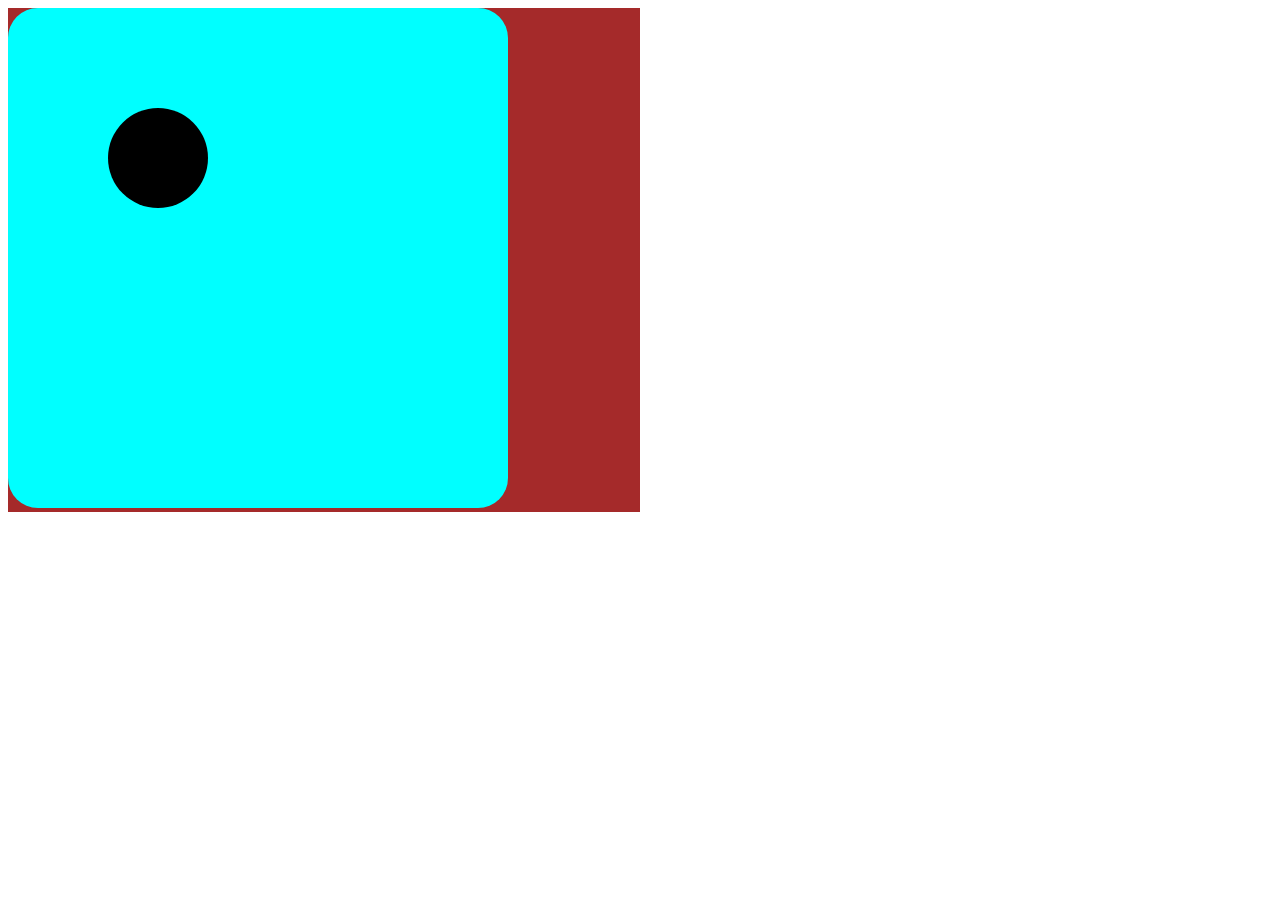
<file: test/svgTest.html>
<!DOCTYPE html>
<html>
    
    <head>
        <meta charset="utf-8">
        <meta http-equiv="X-UA-Compatible" content="IE=edge">
        <title>GETTING STARTED WITH BRACKETS</title>
        <meta name="description" content="An interactive getting started guide for Brackets.">
        <link rel="stylesheet" href="svgtest.css">
    </head>
    <body>
        <div id='svg-wrapper'>
            <svg width='500' height='500'  preserveAspectRatio="xMinYMin" viewBox='0 0 500 500' xmlns:xlink='http://www.w3.org/1999/xlink' xlms='http://www.w3.org/2000/svg' version='1.1'>
                <circle cx='150' cy='150' r='50' />

            </svg>
        </div>
    </body>
</html>
</file>
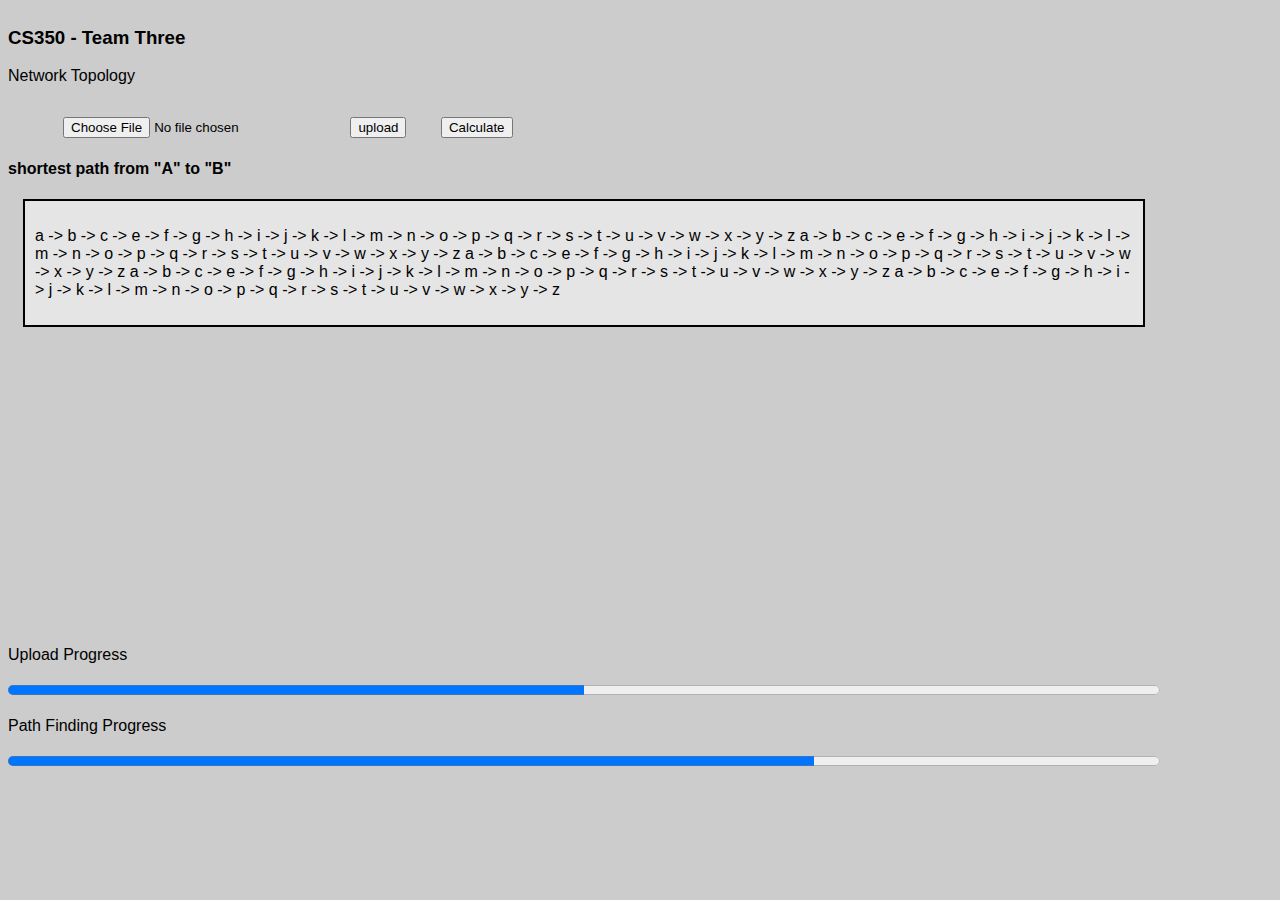
<file: src/views/homepage.html>
<!DOCTYPE html>
<html>
    <head>
        <meta charset="utf-8">
        <meta http-equiv="X-UA-Compatible" content="IE=edge">
        <title>Network topology</title>
		<!--internal stylesheet cause i couldnt figure out the external one. -->
        <style>
		  body {
		    font-family:sans-serif;
		  }
			
		  .top {
		    position: relative;
		    width: 100%;
		  }

		  .bottom {
		    position: absolute;
		    top: 70%;
		    width:100%;
		    height:30%;
		    background-color: inherit;
		  }
		  .left {
		    position: relative;
		    float: left;
		    height: 70%;
		    width: 90%;
		    background-color: inherit;
		    align-content: center;
		  }

		  .output {
		    border-color: #000;
		    border-style: solid;
		    border-width: 2px;
		    margin: 15px;
		    background-color: #e5e5e5;
		    padding: 10px;
		  }

		  body {
		    background-color: #cccccc;
		    align-content: center;
		    width: 100%;
		    height: 100%;
		  }

		  .upload {
		    position: relative;
		    left: 32%;
		    border-radius: 3px;
		    border-color:  #000;
		    border-style: solid;
		    font-family: inherit;
		    color: #000;
		    font-size: 20px;
		    background: #34a5d9;
		    padding: 10px 20px 10px 20px;
		    text-decoration: none;
		  }

		  .upload:hover {
		    background: #3cb0fd;
		    text-decoration: none;
		    cursor: pointer;
		  }

		  .custom-buttons{
		    position: relative;

              padding:  10px 20px 10px 20px;
		  }
          
          ul {
            list-style: none;
          }
          
          li {
            display: inline;
            margin: 15px;
          }
		  progress {
		    align-content: center;
		    width: 90%;
		    height: 20px;
		  }
          
		</style>
    </head>
    <body>
      <div class='top'>
        <p>
          <h3>CS350 - Team Three</h3>
          Network Topology
         
        </p>
      </div>
      <div class='left'>
        <form enctype="multipart/form-data" method="post" >
          <ul>
            <li><input type="file" name="upload-file"  /></li>
<!--  	        <li><input type="hidden" name="token" value="{{.}}"/></li>-->
            <li><input action="http://127.0.0.1:9090/upload" type="submit" value="upload" /></li>
            <li><input action="/calc" value="Calculate" type="submit" /></li>
          </ul>
        </form>
         
          
        
        <label for='output'><h4>shortest path from "A" to "B" </h4></label>
        <div id='output' class='output'>
          <p> 
            a -> b -> c -> e -> f -> g -> h -> i -> j -> k -> l -> m -> n -> o -> p -> q -> r -> s -> t -> u -> v -> w -> x -> y -> z
            a -> b -> c -> e -> f -> g -> h -> i -> j -> k -> l -> m -> n -> o -> p -> q -> r -> s -> t -> u -> v -> w -> x -> y -> z
            a -> b -> c -> e -> f -> g -> h -> i -> j -> k -> l -> m -> n -> o -> p -> q -> r -> s -> t -> u -> v -> w -> x -> y -> z
            a -> b -> c -> e -> f -> g -> h -> i -> j -> k -> l -> m -> n -> o -> p -> q -> r -> s -> t -> u -> v -> w -> x -> y -> z
            a -> b -> c -> e -> f -> g -> h -> i -> j -> k -> l -> m -> n -> o -> p -> q -> r -> s -> t -> u -> v -> w -> x -> y -> z
            
          </p>
        </div>
      </div>
      <div class='bottom'>
         <p>Upload Progress</p>
        <progress id='upload-progess'  value='50' max='100'> </progress>
        <p> Path Finding Progress</p>
        <progress id='calc-progress' value='70' max='100'> </progress>
      </div>
    </body>
</html>
</file>
<file: test/svgtest.css>
svg {
    background-color: aqua;
    border-radius: 30px; 
    
}

div {
    height: 50%;
    width: 50%;
   background-color: brown;

}
body {
    align-content: center;

}
</file>
